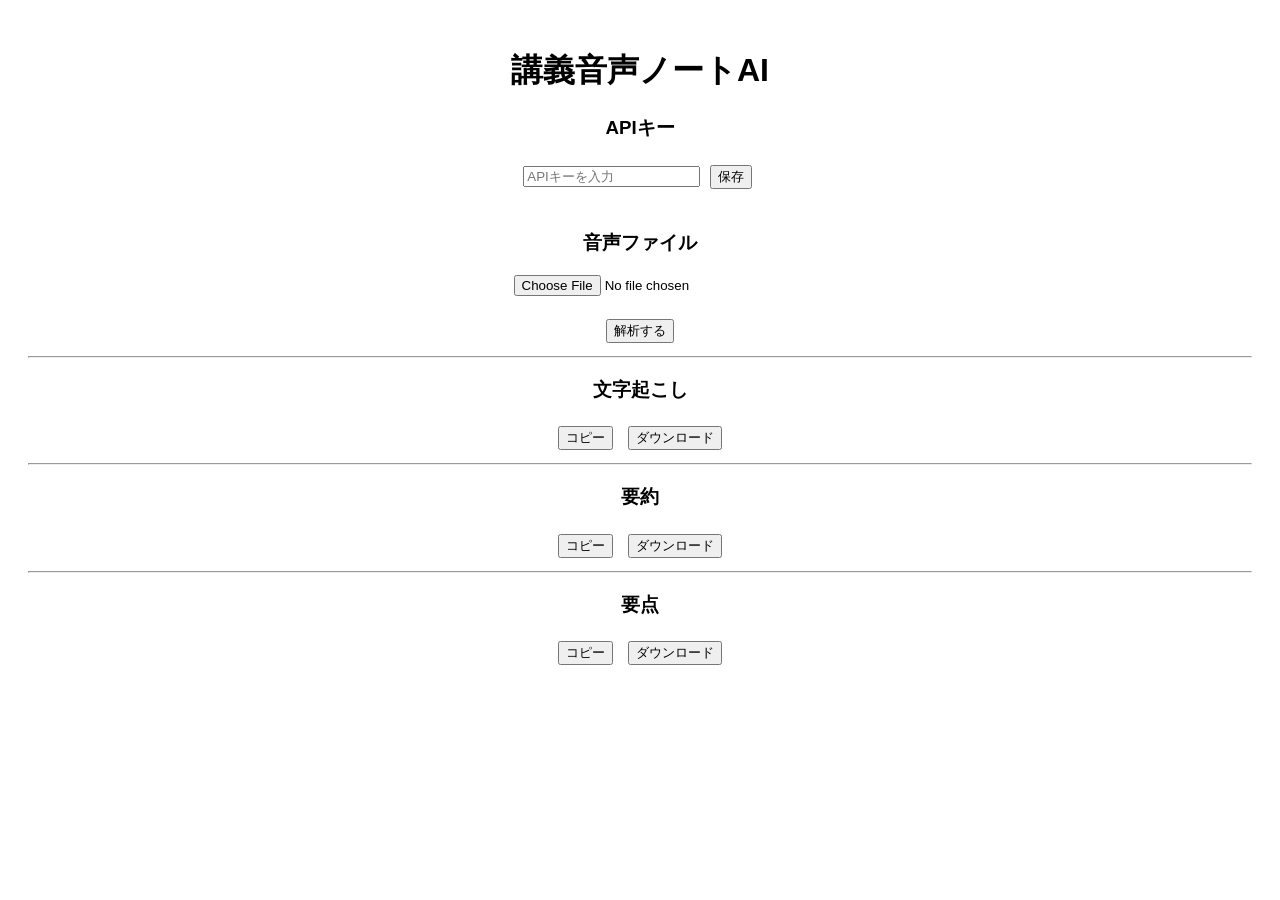
<file: index.html>
<!DOCTYPE html>
<html lang="ja">
<head>
  <meta charset="UTF-8">
  <title>講義音声ノートAI</title>
  <meta name="viewport" content="width=device-width, initial-scale=1.0">

  <style>
    body {
      font-family: Arial;
      text-align: center;
      padding: 20px;
    }
    button {
      margin: 5px;
    }
  </style>
</head>

<body>
  <h1>講義音声ノートAI</h1>

  <!-- APIキー -->
  <h3>APIキー</h3>
  <input type="password" id="apiKey" placeholder="APIキーを入力">
  <button onclick="saveApiKey()">保存</button>

  <br><br>

  <!-- 音声 -->
  <h3>音声ファイル</h3>
  <input type="file" id="audioFile" accept=".mp3,.wav,.m4a,audio/*">

  <br><br>

  <!-- 実行 -->
  <button onclick="analyzeAudio()">解析する</button>

  <p id="loading" style="display:none;">解析中です…</p>

  <hr>

  <!-- 文字起こし -->
  <h3>文字起こし</h3>
  <p id="transcript"></p>
  <button onclick="copyText('transcript')">コピー</button>
  <button onclick="downloadText('transcript','transcript.txt')">ダウンロード</button>

  <hr>

  <!-- 要約 -->
  <h3>要約</h3>
  <p id="summary"></p>
  <button onclick="copyText('summary')">コピー</button>
  <button onclick="downloadText('summary','summary.txt')">ダウンロード</button>

  <hr>

  <!-- 要点 -->
  <h3>要点</h3>
  <p id="keypoints"></p>
  <button onclick="copyText('keypoints')">コピー</button>
  <button onclick="downloadText('keypoints','keypoints.txt')">ダウンロード</button>

  <script src="script.js"></script>
</body>
</html>
</file>
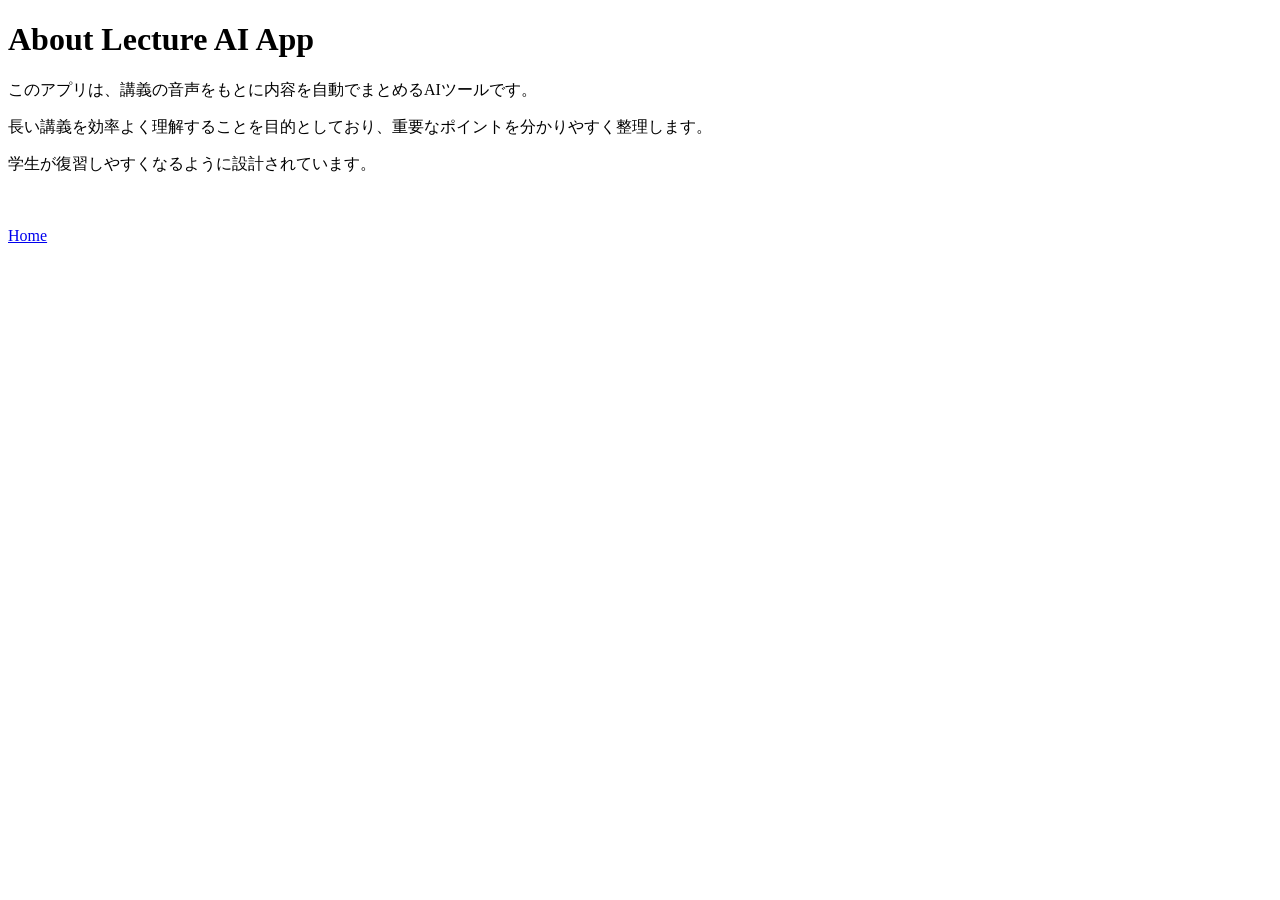
<file: about.html>
<!DOCTYPE html>
<html>
<head>
  <meta charset="UTF-8">
  <title>About</title>
</head>
<body>
  <h1>About Lecture AI App</h1>

  <p>
    このアプリは、講義の音声をもとに内容を自動でまとめるAIツールです。
  </p>

  <p>
    長い講義を効率よく理解することを目的としており、重要なポイントを分かりやすく整理します。
  </p>

  <p>
    学生が復習しやすくなるように設計されています。
  </p>

  <br><br>
  <a href="index.html">Home</a>
</body>
</html>
</file>
